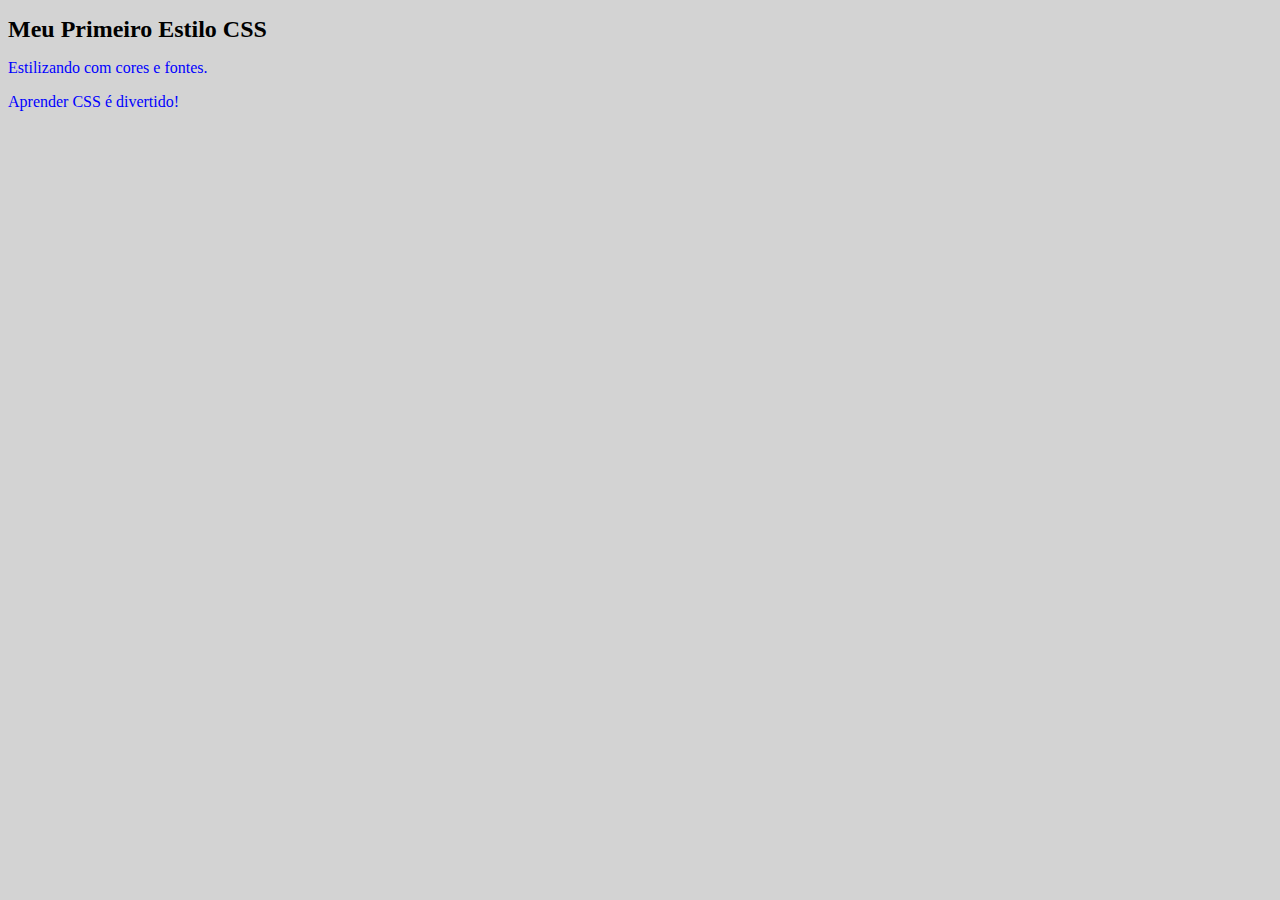
<file: 01_exercises/ex-01/index.html>
<!doctype html>
<html lang="pt-br">
  <head>
    <meta charset="UTF-8" />
    <title>Exercise 1</title>
    <link rel="stylesheet" href="style.css" />
  </head>
  <body>
    <h1>Meu Primeiro Estilo CSS</h1>
    <p>Estilizando com cores e fontes.</p>
    <p>Aprender CSS é divertido!</p>
  </body>
</html>
</file>
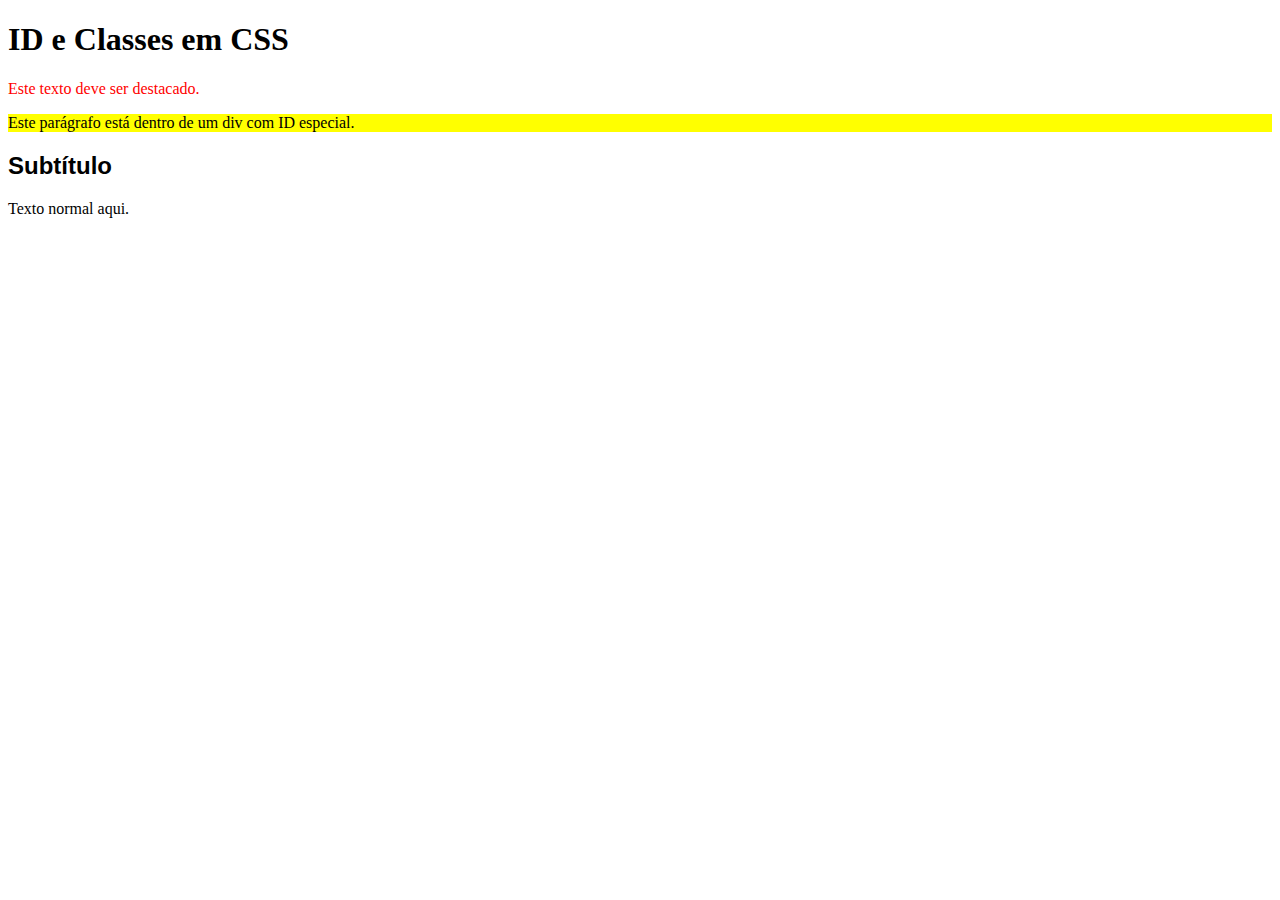
<file: 01_exercises/ex-02/index.html>
<!doctype html>
<html lang="pt-br">
  <head>
    <meta charset="UTF-8" />
    <title>Exercise 2</title>
    <link rel="stylesheet" href="style.css" />
  </head>
  <body>
    <h1>ID e Classes em CSS</h1>
    <p class="destaque">Este texto deve ser destacado.</p>
    <div id="fundo-especial">
      <p>Este parágrafo está dentro de um div com ID especial.</p>
    </div>
    <h2>Subtítulo</h2>
    <p>Texto normal aqui.</p>
  </body>
</html>
</file>
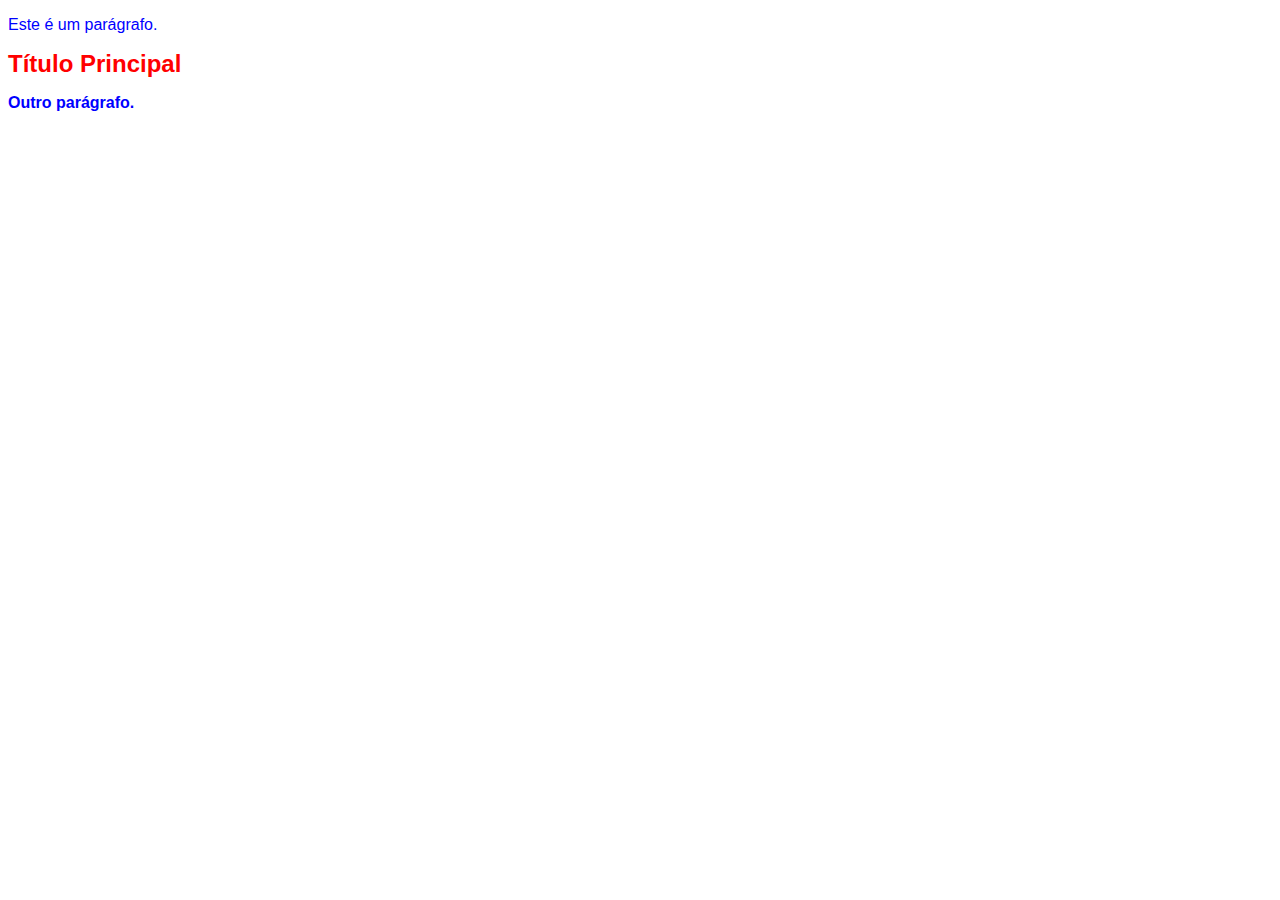
<file: 02_exercises/ex-01/index.html>
<!doctype html>
<html lang="pt-br">
  <head>
    <meta charset="UTF-8" />
    <title>Exercise 1</title>
    <link rel="stylesheet" href="style.css" />
  </head>
  <body>
    <p>Este é um parágrafo.</p>
    <h1 id="titulo">Título Principal</h1>
    <p class="minha-classe">Outro parágrafo.</p>
  </body>
</html>
</file>
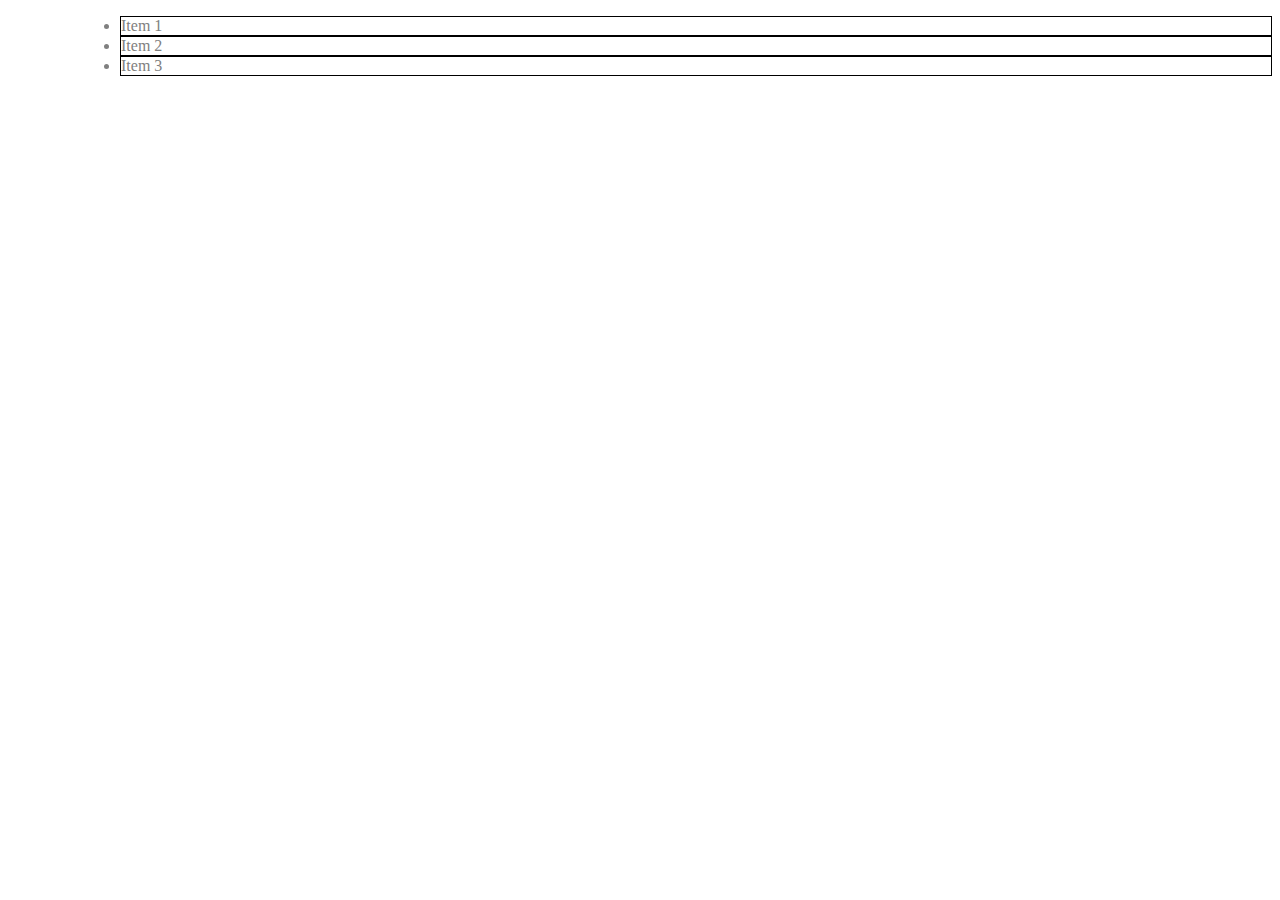
<file: 02_exercises/ex-02/index.html>
<!doctype html>
<html lang="pt-br">
  <head>
    <meta charset="UTF-8" />
    <title>Exercise 2</title>
    <link rel="stylesheet" href="style.css" />
  </head>
  <body>
    <ul>
      <li>Item 1</li>
      <li>Item 2</li>
      <li>Item 3</li>
    </ul>
  </body>
</html>
</file>
<file: 01_exercises/ex-01/style.css>
body {
  background-color: lightgray;
}

h1 {
  font-size: 24px;
}

p {
  color: blue;
}
</file>
<file: 01_exercises/ex-02/style.css>
.destaque {
  color: red;
}

#fundo-especial {
  background-color: yellow;
}

h2 {
  font-family: "Arial", sans-serif;
}
</file>
<file: 02_exercises/ex-01/style.css>
* {
  color: #008000;
  font-family: "Verdana", sans-serif;
}

p {
  color: #00f;
  font-family: "Arial", sans-serif;
}

#titulo {
  font-size: 24px;
  color: #f00;
}

.minha-classe {
  font-weight: bold;
}
</file>
<file: 02_exercises/ex-02/style.css>
* {
  margin-left: 20px;
}

li {
  color: #808080;
  border: 1px solid black;
}
</file>
